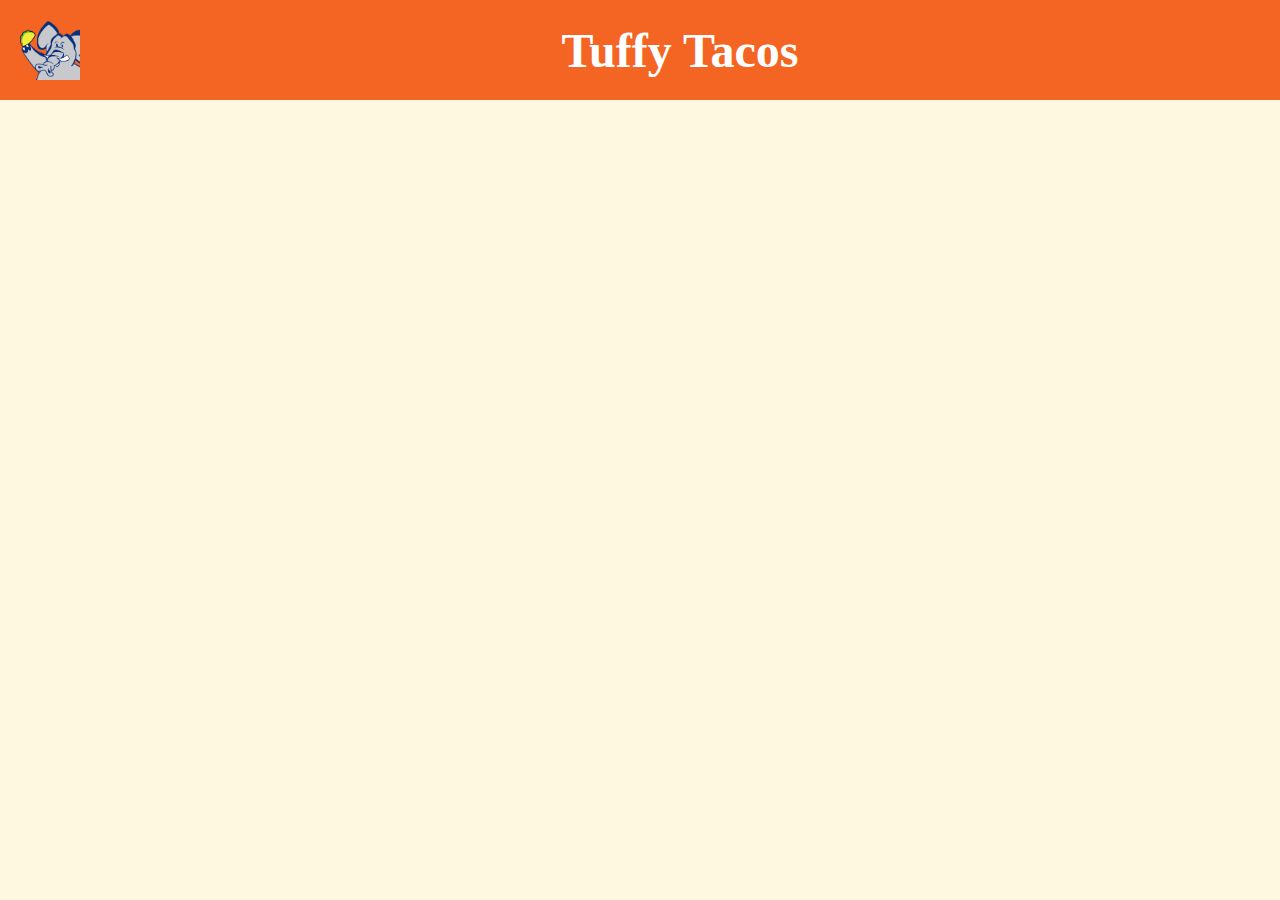
<file: docs/index.html>
<!DOCTYPE html>
<html>
    <head>
        <title>Tuffy Tacos</title>
        <style>
            body {
                background-color: #fff8e1;
                color: #333;
                text-align: center; 
                margin: 0;
                padding: 0;
            }
            header {
                height: 60px;
                background-color: #F46524; 
                color: white;
                padding: 20px 0;
            }
            h1 {
                font-size: 3em;
                margin: 0;
            }
            .header-grid {
                display: grid;
                grid-template-columns: 80px 1fr;
                align-items: center;
            }
        </style>
    </head>

    <body>
        <header>
            <div class="header-grid">
                <a href="index.html">
                    <img src="./assets/images/tuffytaco.png" height="60" width="60" alt="TuffyTacos" style="float: left; padding-left: 20px;">
                </a>
                <h1>Tuffy Tacos</h1>
            </div>
        </header>
    </body>
</file>
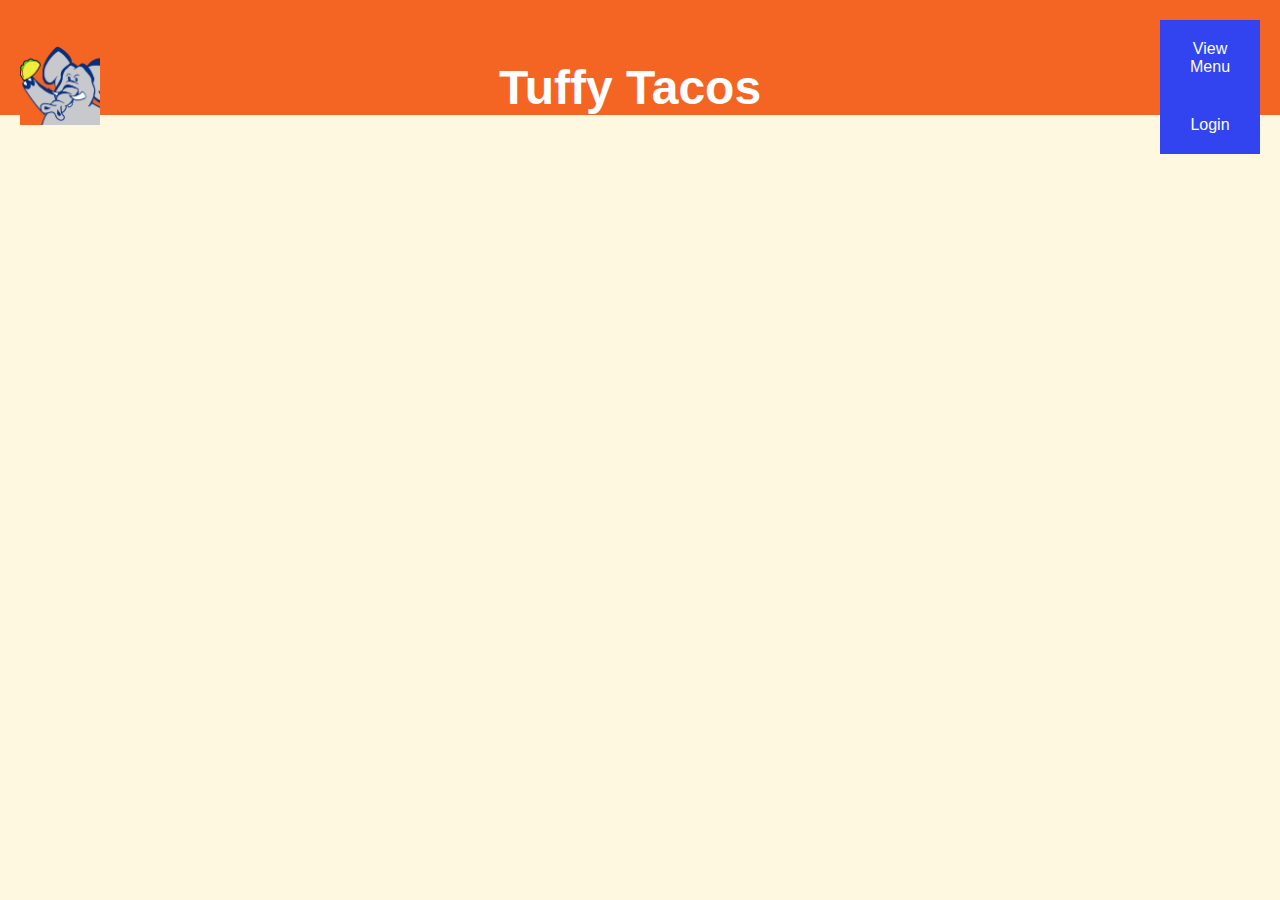
<file: docs/IndexFolder/index.html>
<!DOCTYPE html>
<html>
    <head>
        <title>Tuffy Tacos</title>
        <link rel="icon" type="image/png" href="../assets/images/tuffytaco.png"/>
        <link rel="stylesheet" href="index.css">
    </head>

    <body>
        <header>
            <div class="header-grid">
                <a href="index.html">
                    <img id = tuffy src="../assets/images/tuffytaco.png" height="80" width="80" alt="TuffyTacos">
                </a>
                <h1>Tuffy Tacos</h1>
                <div class="header-links">
                    <a href="../MenuFolder/Menu.html">View Menu</a>
                    <a href="../LoginFolder/login.html">Login</a>
                </div>
                 
            </div>
        </header>
    </body>

<html>
</file>
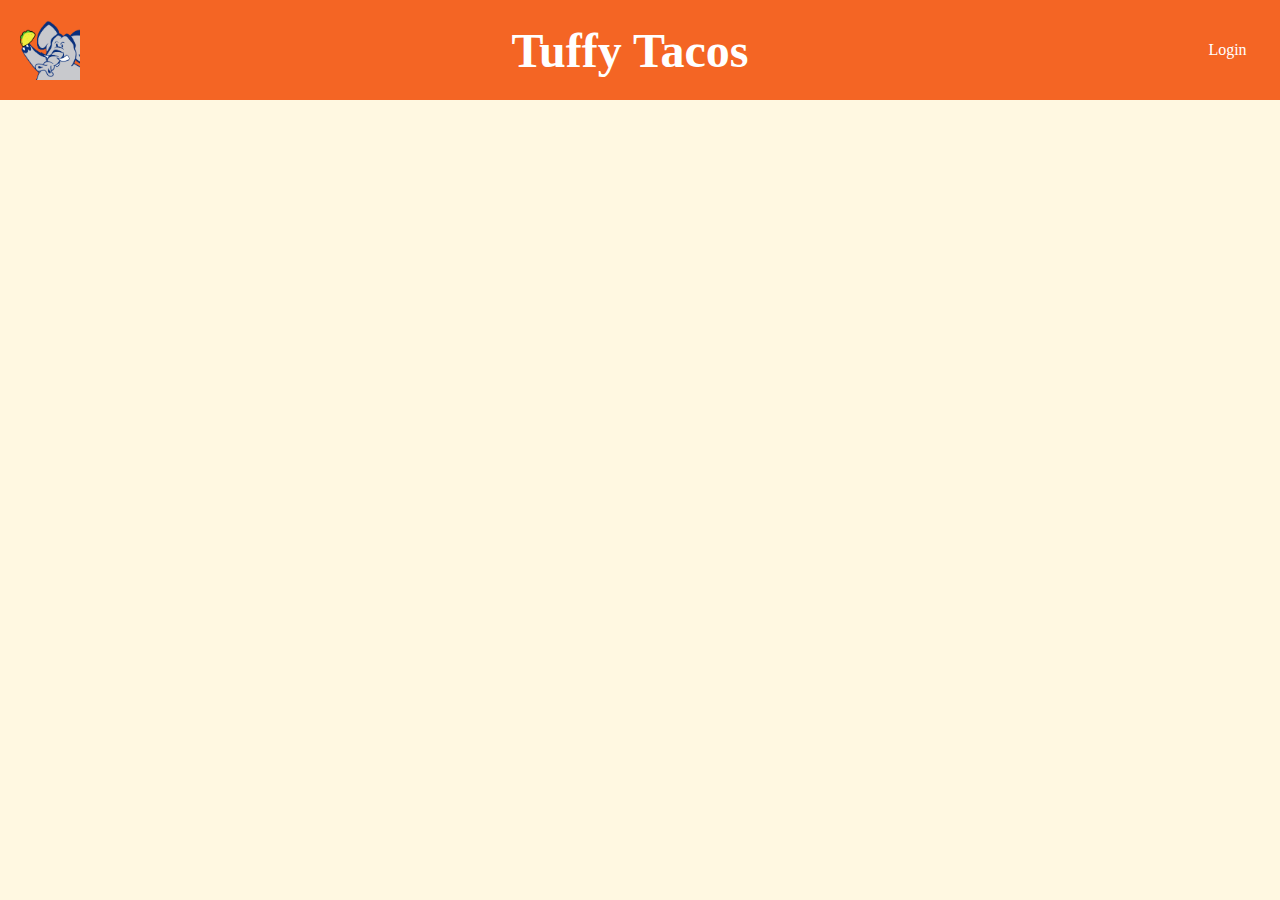
<file: docs/login.html>
<!DOCTYPE html>
<html>
    <head>
        <title>Tuffy Tacos</title>
        <link rel="icon" type="image/png" href="./assets/images/tuffytaco.png"/>
        <style>
            body {
                background-color: #fff8e1;
                color: #333;
                text-align: center; 
                margin: 0;
                padding: 0;
            }
            header {
                height: 60px;
                background-color: #F46524; 
                color: white;
                padding: 20px 0;
            }
            h1 {
                font-size: 3em;
                margin: 0;
            }
            .header-grid {
                display: grid;
                grid-template-columns: 80px 1fr 100px;
                align-items: center;
            }
            .header-links {
                a:link, a:visited {
                    color:white;
                    background-color: #F46524;
                    padding: 15px 25px;
                    text-align: center;
                    text-decoration: none;
                    display: inline-block;
                }
                
                a:hover, a:active {
                    color: white;
                    background-color: #373af0;
                }
            }
        </style>
    </head>

    <body>
        <header>
            <div class="header-grid">
                <a href="index.html">
                    <img src="./assets/images/tuffytaco.png" height="60" width="60" alt="TuffyTacos" style="float: left; padding-left: 20px;">
                </a>
                <h1>Tuffy Tacos</h1>
                <div class="header-links">
                    <a href="login.html" style="padding-left: 20px;">Login</a>
                </div>
            </div>
        </header>
    </body>
</file>
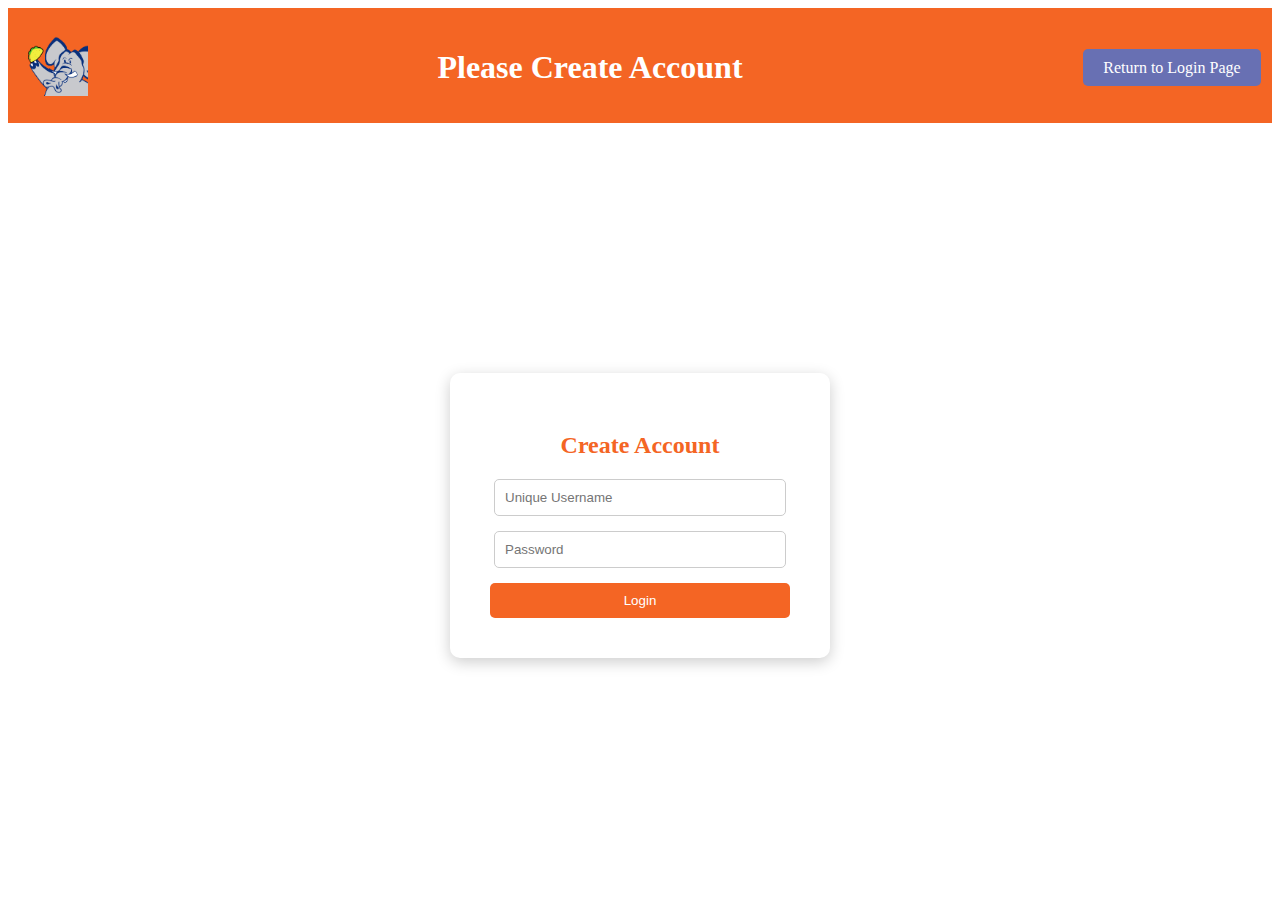
<file: docs/LoginFolder/create-account.html>
<!DOCTYPE html>
<html lang="en">
    <head>
        <meta charset="UTF-8">
        <meta name="viewport" content="width=device-width, initial-scale=1.0">
        <title>Tuffy Tacos - Create Account</title>
        <link rel="icon" type="image/png" href="../assets/images/tuffytaco.png">
        <link rel="stylesheet" href="create-account.css">
    </head>

    <body>
        <header>
            <div class="header-grid">
                <a href="../IndexFolder/index.html">
                    <img src="../assets/images/tuffytaco.png" height="60" width="60" alt="TuffyTacos">
                </a>
                <h1>Please Create Account</h1>
                <div class="header-links">
                    <a href="./login.html">Return to Login Page</a>
                </div>
            </div>
        </header>

        <main>
            <div class="create-account-container">
                <div class="create-account-box">
                    <h2>Create Account</h2>
                    <form>
                        <input type="text" placeholder="Unique Username" required><br>
                        <input type="password" placeholder="Password" required><br>
                        <input type="submit" value="Login">
                    </form>
                </div>
            </div>
        </main>
    </body>
</html>
</file>
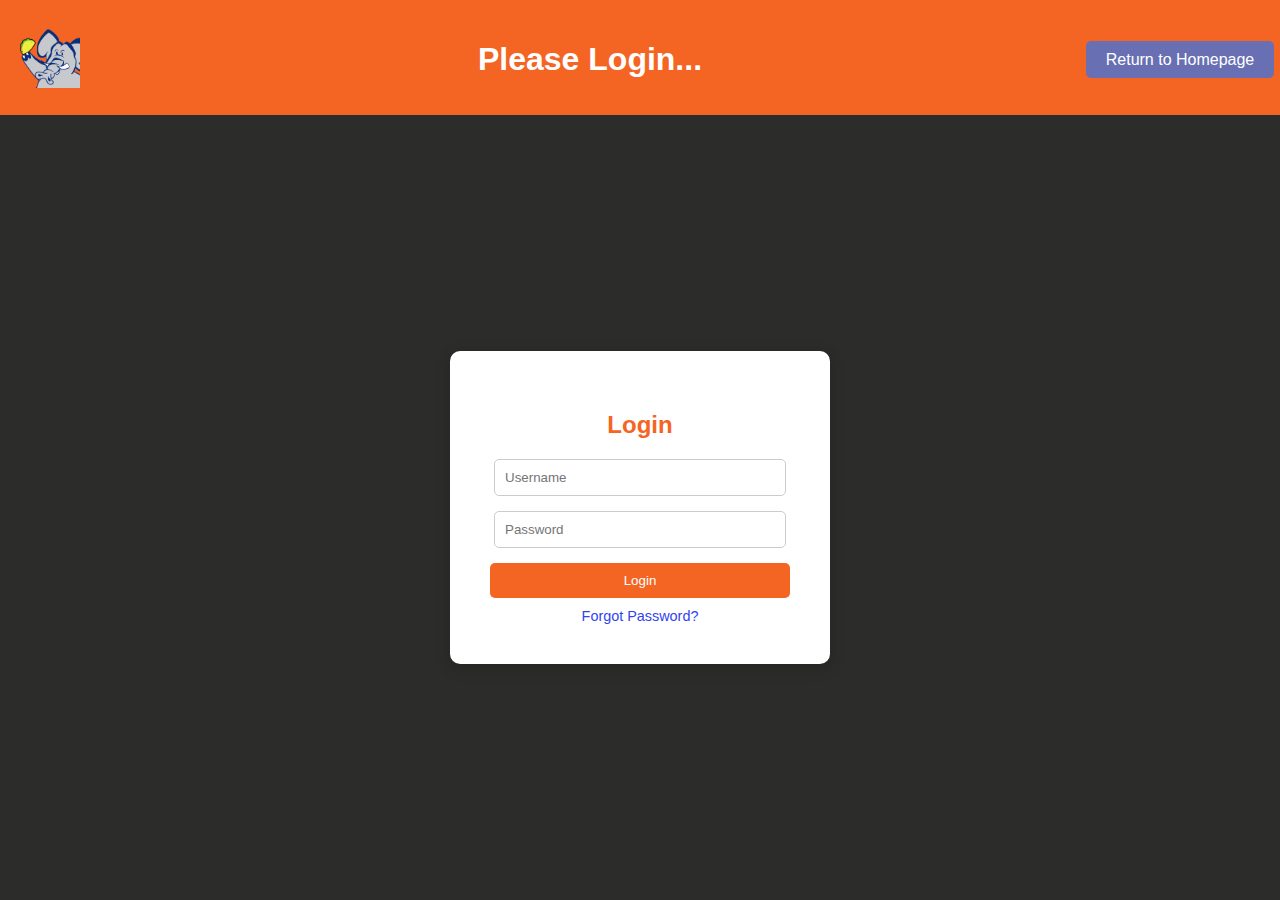
<file: docs/LoginFolder/login.html>
<!DOCTYPE html>
<html lang="en">
<head>
    <meta charset="UTF-8">
    <meta name="viewport" content="width=device-width, initial-scale=1.0">
    <title>Tuffy Tacos - Login</title>
    <link rel="icon" type="image/png" href="../assets/images/tuffytaco.png"/>
    <link rel="stylesheet" href="login.css">
</head>

<body>
    <header>
        <div class="header-grid">
            <a href="../IndexFolder/index.html">
                <img src="../assets/images/tuffytaco.png" height="60" width="60" alt="TuffyTacos">
            </a>
            <h1>Please Login...</h1>
            <div class="header-links">
                <a href="../IndexFolder/index.html">Return to Homepage</a>
            </div>
        </div>
    </header>

    <main>
        <div class="login-container">
            <div class="login-box">
                <h2>Login</h2>
                <form>
                    <input type="text" placeholder="Username" required><br>
                    <input type="password" placeholder="Password" required><br>
                    <input type="submit" value="Login">
                </form>
                <a href="#" class="forgot-password">Forgot Password?</a>
            </div>
        </div>
    </main>
</body>
</html>
</file>
<file: docs/IndexFolder/index.css>
body {
    background-color: #fff8e1;
    color: #333;
    text-align: center; 
    margin: 0;
    font-family: sans-serif;
    padding: 0;
}

 
header {
    height: 75px;
    background-color: #F46524; 
    color: white;
    padding: 20px 0;
    padding-left: 20px;
    padding-right: 20px;
}

h1 {
    font-size: 3em;
    margin: 0;
}

.header-grid {
    display: grid;
    grid-template-columns: 80px 1fr 100px;
    align-items: center;
}

.header-links a:link,
.header-links a:visited {
    color: white;
    background-color: #3144f0;
    padding: 20px 30px;
    text-align: center;
    text-decoration: none;
    display: inline-block;
}

.header-links a:hover,
.header-links a:active {
    color: white;
    background-color: rgb(55, 58, 240);
}
</file>
<file: docs/LoginFolder/create-account.css>
header {
    height: 75px;
    background-color: #F46524;
    color: white;
    padding: 20px 0;
}

.header-grid {
    display: grid;
    grid-template-columns: 100px 1fr 200px;
    align-items: center;
    text-align: center;
}

.header-links a {
    color: white;
    background-color: #6870b3;
    padding: 10px 20px;
    text-decoration: none;
    border-radius: 5px;
}

.header-links a:hover {
    background-color: #2b35c7;
}

.create-account-container {
    display: flex;
    justify-content: center;
    align-items: center;
    height: calc(100vh - 115px); 
}

.create-account-box {
    background-color: white;
    padding: 40px;
    border-radius: 10px;
    box-shadow: 0 4px 15px rgba(0, 0, 0, 0.2);
    width: 300px;
    text-align: center;
}

.create-account-box h2 {
    margin-bottom: 20px;
    color: #F46524;
}


.create-account-box input[type="text"],
.create-account-box input[type="password"] {
    width: 90%;
    padding: 10px;
    margin-bottom: 15px;
    border: 1px solid #ccc;
    border-radius: 5px;
}


.create-account-box input[type="submit"] {
    width: 100%;
    background-color: #F46524;
    color: white;
    border: none;
    padding: 10px;
    border-radius: 5px;
    cursor: pointer;
}

.create-account-box input[type="submit"]:hover {
    background-color: #d9541b;
}
</file>
<file: docs/LoginFolder/login.css>
body {
    background-color: #2c2c2a;
    color: #333;
    margin: 0;
    font-family: sans-serif;
}


header {
    height: 75px;
    background-color: #F46524;
    color: white;
    padding: 20px 0;
}

.header-grid {
    display: grid;
    grid-template-columns: 100px 1fr 200px;
    align-items: center;
    text-align: center;
}

.header-links a {
    color: white;
    background-color: #6870b3;
    padding: 10px 20px;
    text-decoration: none;
    border-radius: 5px;
}

.header-links a:hover {
    background-color: #2b35c7;
}


.login-container {
    display: flex;
    justify-content: center;
    align-items: center;
    height: calc(100vh - 115px); 
}

.login-box {
    background-color: white;
    padding: 40px;
    border-radius: 10px;
    box-shadow: 0 4px 15px rgba(0, 0, 0, 0.2);
    width: 300px;
    text-align: center;
}

.login-box h2 {
    margin-bottom: 20px;
    color: #F46524;
}


.login-box input[type="text"],
.login-box input[type="password"] {
    width: 90%;
    padding: 10px;
    margin-bottom: 15px;
    border: 1px solid #ccc;
    border-radius: 5px;
}


.login-box input[type="submit"] {
    width: 100%;
    background-color: #F46524;
    color: white;
    border: none;
    padding: 10px;
    border-radius: 5px;
    cursor: pointer;
}

.login-box input[type="submit"]:hover {
    background-color: #d9541b;
}


.forgot-password {
    display: block;
    margin-top: 10px;
    font-size: 0.9em;
    color: #3144f0;
    text-decoration: none;
}

.forgot-password:hover {
    text-decoration: underline;
}
</file>
